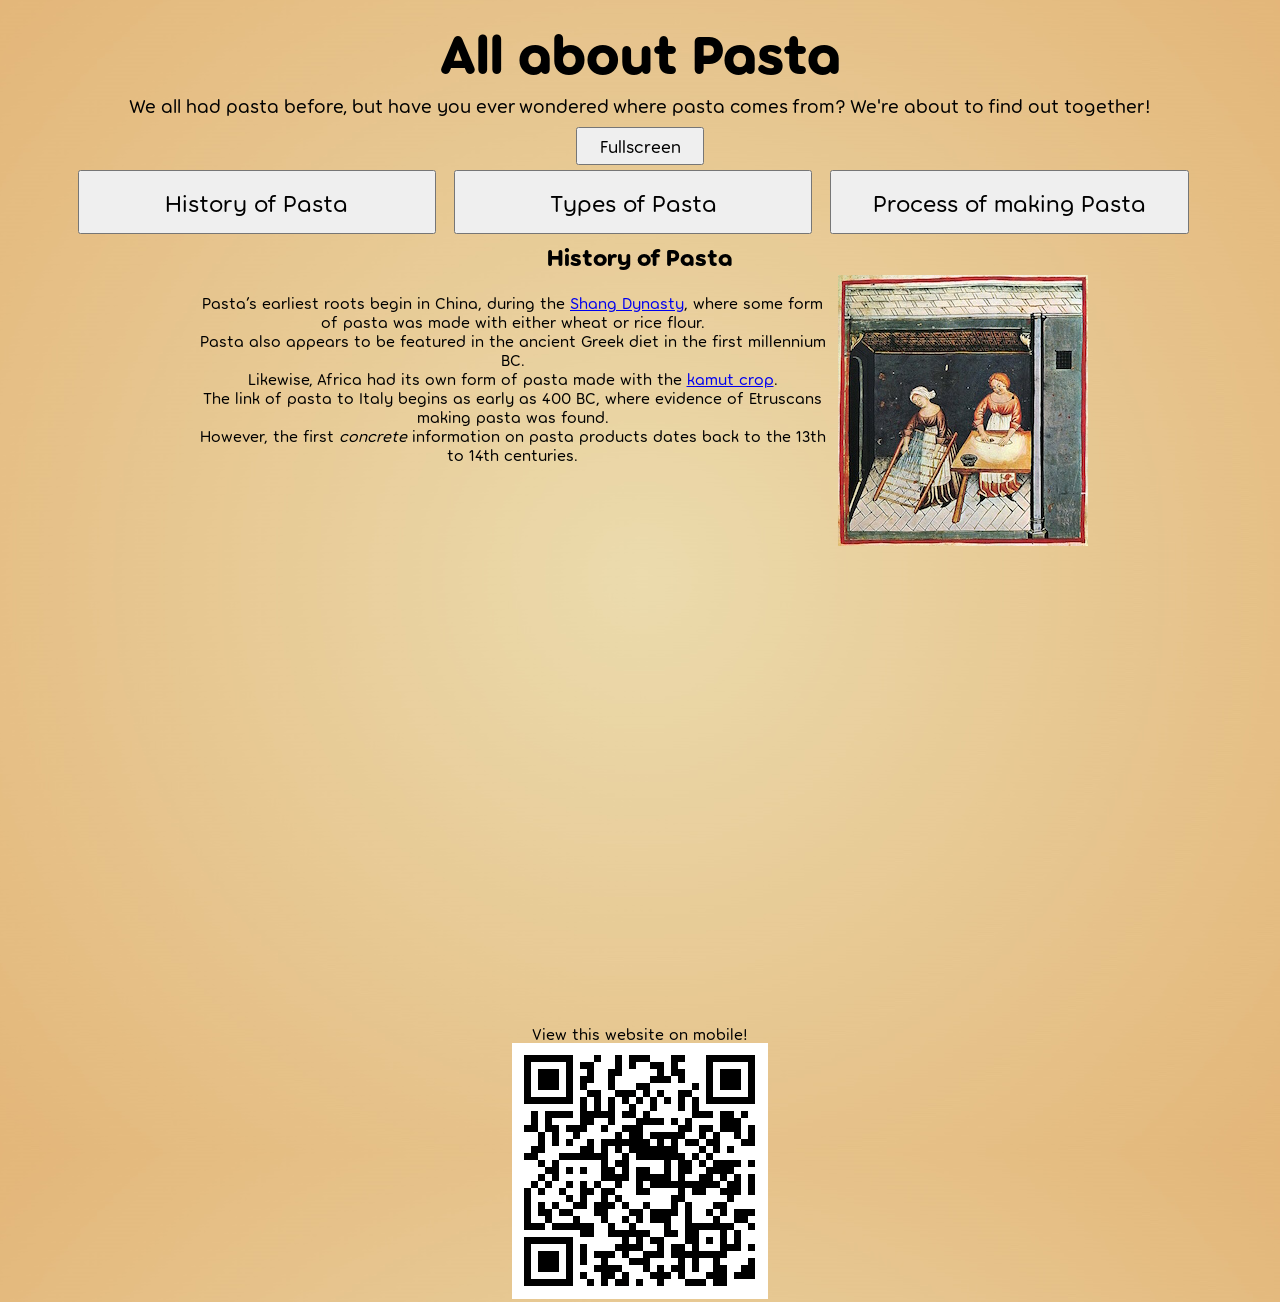
<file: webdevA2/index.html>
<!DOCTYPE html>
<html lang="en">
<head>
	<title>All about Pasta</title>
	<script src="main.js" defer></script>
	<link href="style.css" type="text/css" rel="stylesheet">
	<meta name="viewport" content="width=device-width, initial-scale=1.0, maximum-scale=1, user-scalable=no"> 
</head>
<body>
	<header>
	   <h1 id="title">All about Pasta</h1>
	   <p>We all had pasta before, but have you ever wondered where pasta comes from? We're about to find out together!</p>
	</header>
	<button id="btnFS">Fullscreen</button>
	<button id="btnWS">Exit Fullscreen</button>
	<nav> <!--menu system-->
		<ul>
			<li><button id="page1btn">History of Pasta</button></li>
			<li><button id="page2btn">Types of Pasta</button></li>
			<li><button id="page3btn">Process of making Pasta</button></li>
		</ul>
	</nav>
	<main id="pagecontainer">
		<section class="page" id="page1">
		<h2>History of Pasta</h2>
		<p id="p1">
		Pasta’s earliest roots begin in China, during the <a href="https://en.wikipedia.org/wiki/Shang_dynasty" title="from 1700 to 1100 BC">Shang Dynasty</a>, where some form of pasta was made with either wheat or rice flour.<br>
		Pasta also appears to be featured in the ancient Greek diet in the first millennium BC.<br>
		Likewise, Africa had its own form of pasta made with the <a href="https://en.wikipedia.org/wiki/Khorasan_wheat">kamut crop</a>.<br>
		The link of pasta to Italy begins as early as 400 BC, where evidence of Etruscans making pasta was found.<br>
		However, the first <i>concrete</i> information on pasta products dates back to the 13th to 14th centuries.
		</p>
		<img src="images/history(wiki).jpg" alt="Making pasta; illustration from the 15th-century edition of Tacuinum Sanitatis, a Latin translation of the Arabic work Taqwīm al-sihha by Ibn Butlan">
		</section>
		
		<section class="page" id="page2">
		<h2>Types of Pasta</h2>
		<p id="p2">
		While some sources say that there are over 1300 pasta names, this number goes a lot deeper than that.<br>
		This number was a result of a person interviewing people in Italy and noted a bunch of pasta names<sup><a href="https://books.google.com.sg/books/about/Encyclopedia_of_Pasta.html?id=D5nXAbSifIgC">[source]</a></sup>, which is not accurate to the total number of pasta shapes, as some names didn't have a known shape, some names were just variations on size, and some names were different for the same shape.<br>
		Therefore, there are about 140 to 300 pasta shapes today, depending on the level of distinction.<sup><a href="https://books.google.com.sg/books/about/Pasta_and_Noodles.html?id=G5qRDQAAQBAJ">[source]</a></sup><br>
		There are 2 different types of pasta, fresh pasta made with low-gluten flour and dried pasta made with high-gluten flour.<br>
		The low-gluten flour mixes with egg, increasing protein and binding the dough together which formed simple shapes to compliment delicate sauces.<br>
		Meanwhile, the high-gluten flour was hydrated with water, forming strong yet inelastic dough, which is then sculpted and dried into more complex shapes that held against chunkier sauces.<br>
		Some of these pasta shapes should be familiar to you, such as: spaghetti, macaroni, penne, fettuccine, gnocchi, linguine, and rigatoni.<br>
		Likewise, there are hundreds of pasta dishes made with these pasta shapes as well!<br>
		One of my favourites is <a href="https://en.wikipedia.org/wiki/Spaghetti_aglio_e_olio">aglio e olio</a>, a garlicky, oily pasta dish made with spaghetti noodles.
		</p>
		<img src="images/aglio_e_olio.jpg" alt="An image of aglio e olio.">
		<div id="quiz">
			<fieldset>
				<legend>1. What is the most rarest pasta?</legend>
				<label><input type="radio" name="q1" value="Tagliatelle"> Tagliatelle</label>
				<label><input type="radio" name="q1" value="Su Filindeu"> Su Filindeu</label>
				<label><input type="radio" name="q1" value="Penne"> Penne</label>
				<label><input type="radio" name="q1" value="Fusilli"> Fusilli</label>
			</fieldset>
			<fieldset>
				<legend>2. Which ingredient is not needed to make pasta?</legend>
				<label><input type="radio" name="q2" value="Flour"> Flour</label>
				<label><input type="radio" name="q2" value="Egg"> Egg</label>
				<label><input type="radio" name="q2" value="Water"> Water</label>
				<label><input type="radio" name="q2" value="Salt"> Salt</label>
			</fieldset>
			<button id="btnSubmit">Submit Quiz</button>
			<h3 id="scorebox">Not submitted</h3>
		</div>
		</section>
		
		<section class="page" id="page3">
		<h2>Process of making Pasta</h2>
		<p>~Minigame~</p>
		<div id="minigame">
			<div id="text"></div>
			<div id="flourID">	</div>
			<div id="eggID">	</div>
			<div id="doughID">	</div>
			<div id="flatID">	</div>
			<div id="cutID">	</div>
			<div id="cookedID">	</div>
			<div id="bowlID">	</div>
			<div id="potID">	</div>
			<div id="pinID">	</div>
			<div id="knifeID">	</div>
		</div>
		<button id="resetbtn">Reset</button>
		</section>
		<footer>
			<p>View this website on mobile!</p>
			<img id="qrImg" src="images/qr.png" alt="QR code for mobile">
		</footer>
	</main>
</body>
</file>
<file: webdevA2/style.css>
/*custom fonts*/
@font-face {
	font-family: Torus;
	src: url('fonts/Torus Regular.otf');
}
@font-face {
	font-family: "Torus Bold";
	src: url('fonts/Torus Bold.otf');
}
h1{font-size: 3.5em;}
h1, h2 {font-family: "Torus Bold", serif; font-weight: normal; line-height: 1.5em;}
header p{font-size: 1.2em;}
* {
	margin: auto;
	text-align: center;
	font-family: Torus, serif;
	font-weight: normal;
}
.page{
	width:80vw; 
	height:70vh;
	padding:5px;
}
nav ul li{display:inline;}
header{padding:10px;}
#p1{
	position: relative;
	width:50vw;
	top:-10vh;
	display: inline-block;
	vertical-align: sub;
}
#p2{
	position: relative;
	width:40vw;
	top: 3vh;
	display: inline-block;
	vertical-align: sub;
}
@media (max-width:800px){#p1, #p2{width:100%; top: 0vh;}}
#quiz {margin: 25px;}
fieldset {font-size: 1.2em;}
#btnSubmit {width: 150px; height: 50px; font-size: 1.2em;}
footer {
	position: relative;
	top: 150px;
}

/* bg image */
body {
	background-image: url("images/gradient.jpg");
	background-size: cover;
	background-position: center;
}

/* buttons */
#page1btn, #page2btn, #page3btn {
	width: 28vw; height: 5vw;
	margin-left: 1vw;
	font-size: 1.5em;
	position: relative;
	left: -2.6vw;
}
#btnFS, #btnWS {
	width: 10vw; height: 3vw;
	margin-bottom: 5px;
	font-size: 1.1em;
}

#resetbtn {
	width: 100px; height: 50px;
	font-size: 1.1em;
}
@media (max-width:800px){
	#page1btn, #page2btn, #page3btn{
		left: 0.5vw;
		width: 90%;
		height: 5vw;
		margin: 5px;
		position: relative;
		display: flex;
		justify-content: center;
		align-items: center;
		font-size: 1em;
	}
	#btnFS, #btnWS {
		width: 20vw; height: 6vw;
		margin-bottom: 5px;
		font-size: 0.8em;
	}
	footer {display:none;} /*hide QR code */
}
/* minigame elements */
#text{
	padding: 10px;
}
#flourID, #bowlID, #eggID, #doughID, #pinID, #knifeID, #flatID, #cutID, #potID, #cookedID {
	width: 100px; height: 100px;
	border: 2px solid black;
	position: absolute;
	justify-content: center;
	align-items: center;
	margin: 20px;
	transition: all 0.5s;
}

@media (max-width:800px){
	#flourID, #bowlID, #eggID, #doughID, #pinID, #knifeID, #flatID, #cutID, #potID, #cookedID {
		transform: scale(.8); /* i got this from stackoverflow */
		/*
		Source - https://stackoverflow.com/a/50301332
		Posted by user7148391, modified by community. See post 'Timeline' for change history
		Retrieved 2026-07-30, License - CC BY-SA 4.0
		*/
	}
}
/*css sprites*/
#potID {background: url('images/minigame.png') no-repeat 0 0;}
#knifeID {background: url('images/minigame.png') no-repeat -105px 0;}
#flourID {background: url('images/minigame.png') no-repeat -210px 0;}
#flatID {background: url('images/minigame.png') no-repeat -315px 0;}
#eggID {background: url('images/minigame.png') no-repeat -420px 0;}
#doughID {background: url('images/minigame.png') no-repeat 0 -105px;}
#cookedID {background: url('images/minigame.png') no-repeat -105px -105px;}
#bowlID {background: url('images/minigame.png') no-repeat -210px -105px;}
#cutID {background: url('images/minigame.png') no-repeat -315px -105px;}
#pinID {background: url('images/minigame.png') no-repeat -420px -105px;}

div#minigame{
	background: white;
	border: 1px solid black;
	position: relative;
	height: 350px; width: 80%; left: 9%;
	margin: 10px;
}
</file>
